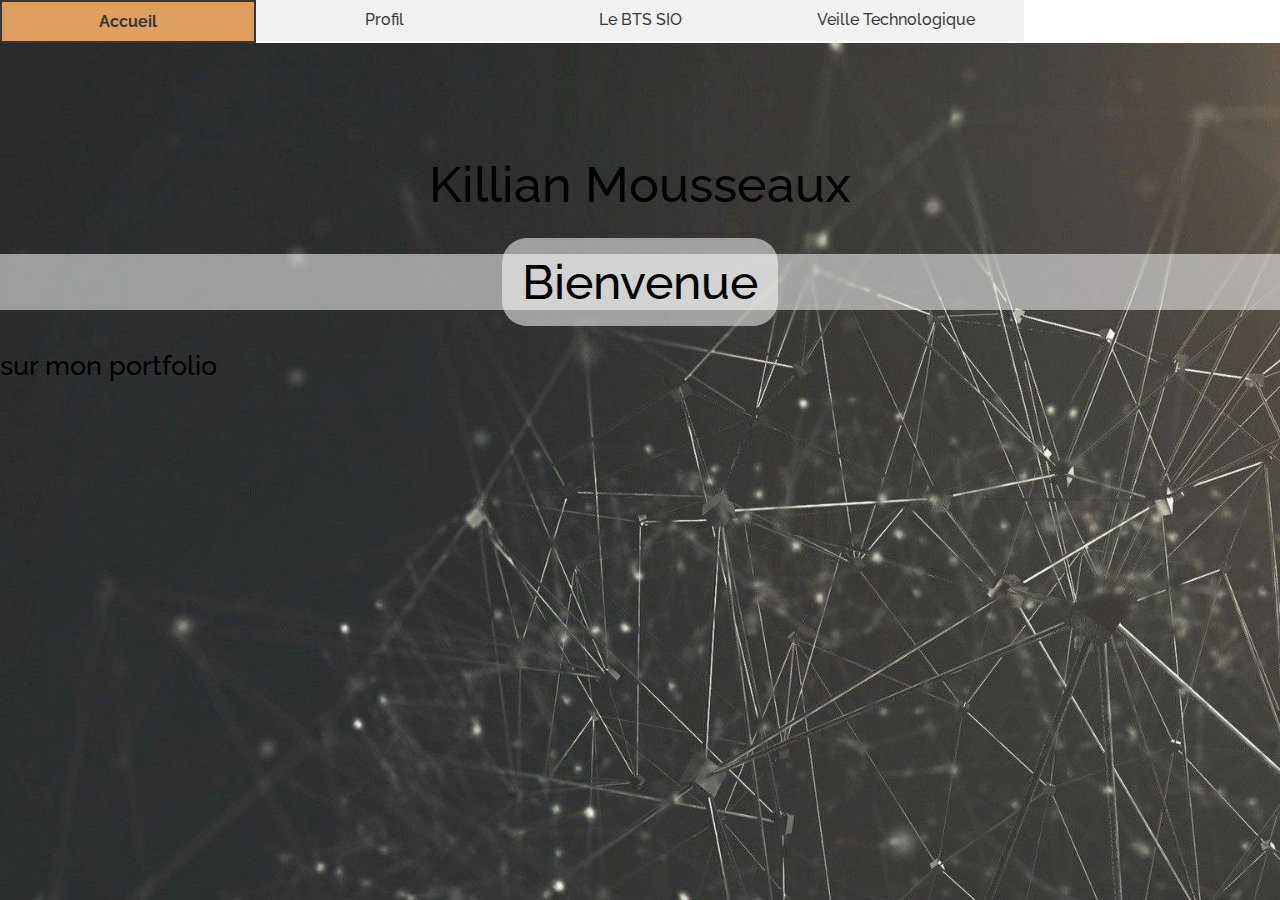
<file: index.html>
<!DOCTYPE html>
<html lang="en">
<head>
    <meta charset="UTF-8">
    <meta http-equiv="X-UA-Compatible" content="IE=edge">
    <meta name="viewport" content="width=device-width, initial-scale=1.0">
    <link rel="preconnect" href="https://fonts.googleapis.com">
    <link rel="preconnect" href="https://fonts.gstatic.com" crossorigin>
    <link href="https://fonts.googleapis.com/css2?family=Raleway:wght@300;400;500&display=swap" rel="stylesheet">
    <title>Document</title>
</head>
<body>
    <link rel="stylesheet" href="style.css">
    
    <div class="menu">
        <nav>
            <li><a href="./index.html"> Accueil</a></li>
            <li><a href="./index.html"> Profil </a></li>
            <li><a href="./index.html"> Le BTS SIO </a></li>
            <li><a href="./index.html"> Veille Technologique </a></li>
        </nav>
    </div>
    <br> <br> <br> <br> <br>

    
    <h1 style="margin-top: 65px;text-align: center;margin-bottom: 40px;"> Killian Mousseaux </h1>
    <div class="Bienvenue">
        
            <h2 style="text-align: center; background: fixed;background-color: #FFFFFF88;"> <span> Bienvenue </span></h2>
            <h3 style="position: absolute;margin-top: 40px;text-align: center;"> sur mon portfolio</h3>
        
    </div>
</body>
</html>
</file>
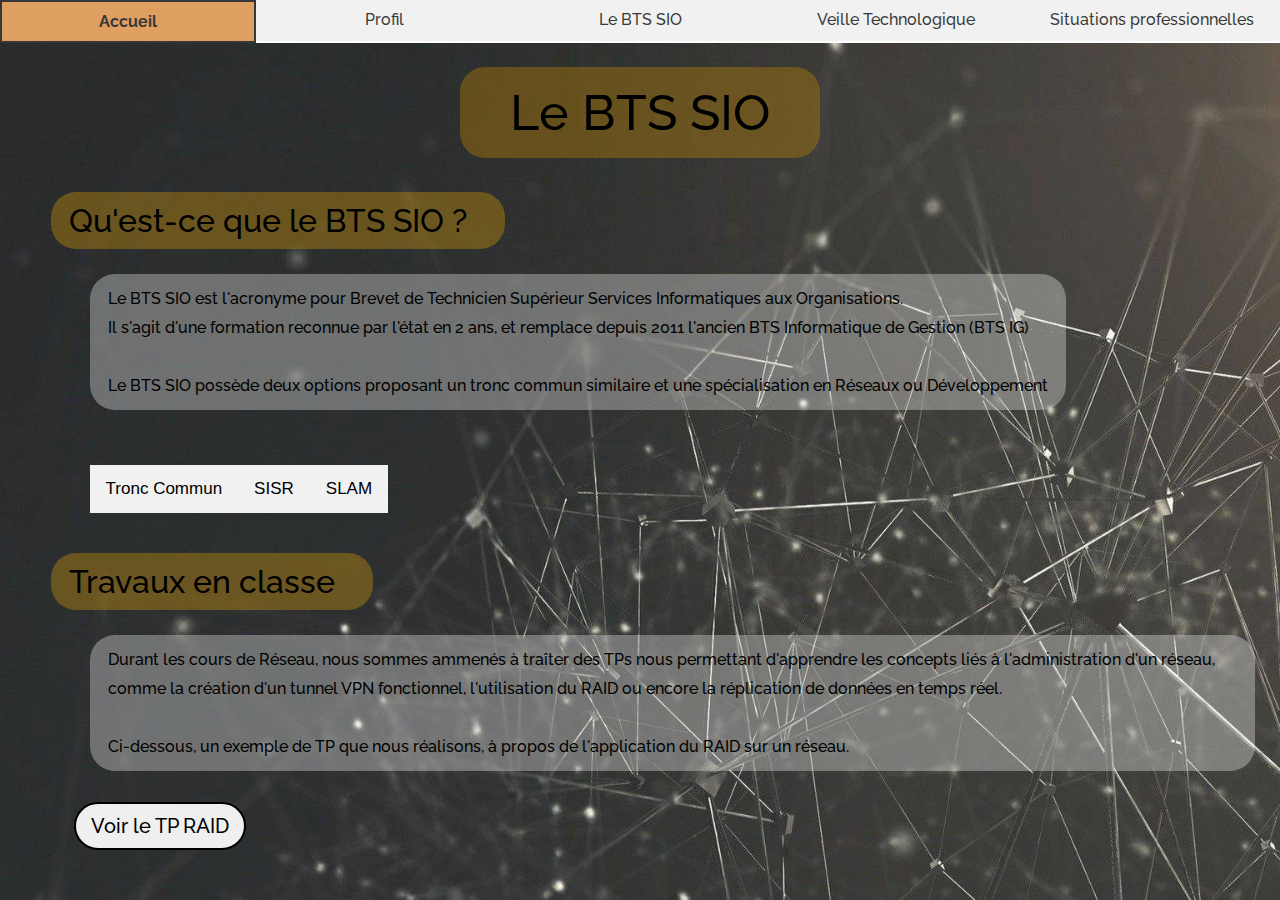
<file: lebtssio.html>
<!DOCTYPE html>
<html lang="en">
<head>
    <meta charset="UTF-8">
    <meta http-equiv="X-UA-Compatible" content="IE=edge">
    <meta name="viewport" content="width=device-width, initial-scale=1.0">
    <link rel="preconnect" href="https://fonts.googleapis.com">
    <link rel="preconnect" href="https://fonts.gstatic.com" crossorigin>
    <link href="https://fonts.googleapis.com/css2?family=Raleway:wght@300;400;500&display=swap" rel="stylesheet">
    <title>Le BTS SIO</title>
</head>
<body>
    <link rel="stylesheet" href="./style.css">
    <script src="./tableau.js"></script>
     
    <div class="menu">
        <nav>
            <li><a href="./index.html"> Accueil</a></li>
            <li><a href="./profil.html"> Profil </a></li>
            <li><a href="./lebtssio.html"> Le BTS SIO </a></li>
            <li><a href="./veilletechno.html"> Veille Technologique </a></li>
            <li><a href="./situationspro.html"> Situations professionnelles </a></li>
        </nav>
    </div>
     
    <br>
    
    <h1 class="Titre"><span> Le BTS SIO </span></h1> 
        <p class="Rubrique"><span>Qu'est-ce que le BTS SIO ?</span></p>
            <p class="Text"><span>
                Le BTS SIO est l'acronyme pour Brevet de Technicien Supérieur Services Informatiques aux Organisations. <br> Il s'agit d'une formation reconnue par l'état en 2 ans, et remplace depuis 2011 l'ancien BTS Informatique de Gestion (BTS IG) <br><br> Le BTS SIO possède deux options proposant un tronc commun similaire et une spécialisation en Réseaux ou Développement
            </span></p>

            <div class="tab">
                <button class="tablinks" onclick="openCity(event, 'TC')">Tronc Commun</button>
                <button class="tablinks" onclick="openCity(event, 'SISR')">SISR</button>
                <button class="tablinks" onclick="openCity(event, 'SLAM')">SLAM</button>
                </div>
              
              <div id="TC" class="tabcontent">
                <h3>Tronc Commun</h3>
                <p class="Tabl">Le tronc commun est constitué de Mathématiques pour l'Informatique, de Culture Générale, d'Anglais, de Cybersécurité, de Culture Économique Juridique et Managériale, d'Ateliers de Professionnalisation ainsi que de cours de Certifications. Enfin, il y a des cours d'Algorithmique Informatique exclusivement en première année.</p>
                <br><span onclick="this.parentElement.style.display='none'">Fermer</span>            
                </div>
              
              <div id="SISR" class="tabcontent">
                <h3>SISR</h3>
                <p class="Tabl">L'option SISR s'adresse aux étudiants qui s'orientent vers des métiers liés à la conception et la maintenance d'infrastructures réseau. On apprend à modifier ,adapter des solutions d'infrastructure, ainsi que la qualité de service des équipements du réseau. On acquiert des compétences pour concevoir une solution d'infrastructure réseau, la tester, l'installer, la déployer, l'administrer, et la superviser.</p> 
                <br><span onclick="this.parentElement.style.display='none'">Fermer</span>            
                </div>
              
              <div id="SLAM" class="tabcontent">
                <h3>SLAM</h3>
                <p class="Tabl">L'option SLAM s'adresse aux étudiants qui s'orientent vers des métiers liés à la conception et la maintenance de programmes applicatifs. On apprend à concevoir, développer, déployer des composants logiciels d'une solution applicative et en faire la maintenance. On acquiert des compétences en conception, développement, maintenance d'une solution applicative, mais également en bases de données et gestion de données numériques.</p>
                <br><span onclick="this.parentElement.style.display='none'">Fermer</span>
                </div>
        
        <br>
        <p class="Rubrique" style="margin-top: 80px;"><span>Travaux en classe</span></p>

            <p class="Text"><span>
                Durant les cours de Réseau, nous sommes ammenés à traîter des TPs nous permettant d'apprendre les concepts liés à l'administration d'un réseau, comme la création d'un tunnel VPN fonctionnel, l'utilisation du RAID ou encore la réplication de données en temps réel.
                <br> <br> Ci-dessous, un exemple de TP que nous réalisons, à propos de l'application du RAID sur un réseau.
            </span></p>

            <a href="https://drive.google.com/file/d/1wsMvX-g0s-rCBdouhdrb8SPK_rHpFSSi/view?usp=sharing" target="_blank">  
                <button type="button" class="Decouverte" style="position: absolute; left: 12.5%;">Voir le TP RAID</button>
            </a>


    <!-- <h3>Sur mon oportfolio</h3>

    <a href="C:\Users\Killian MOUSSEAUX\Documents\Portfolio\test.html">  
    <button type="button" class="Decouverte">Partez a la decouverte</button>
    </a>
    
    -->


</body>
</html>
</file>
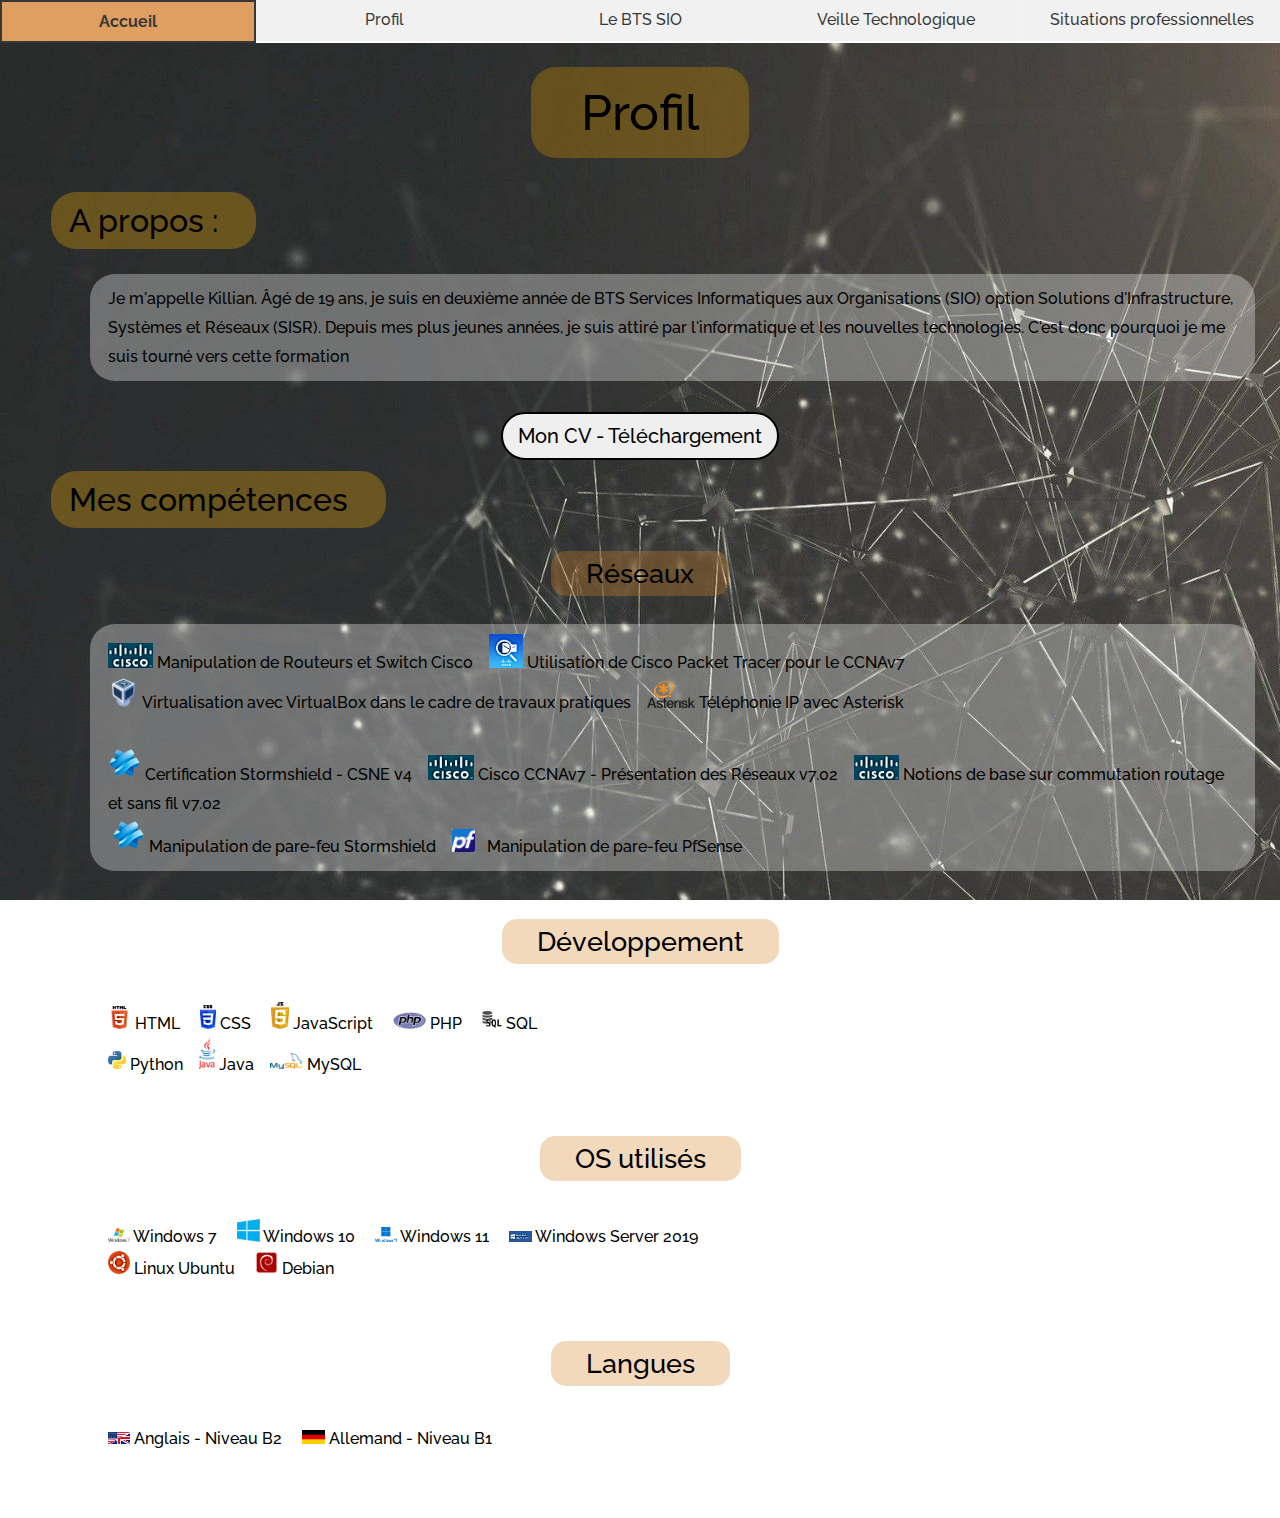
<file: profil.html>
<!DOCTYPE html>
<html lang="en">
<head>

    <meta charset="UTF-8">
    <meta http-equiv="X-UA-Compatible" content="IE=edge">
    <meta name="viewport" content="width=device-width, initial-scale=1.0">
    <link rel="preconnect" href="https://fonts.googleapis.com">
    <link rel="preconnect" href="https://fonts.gstatic.com" crossorigin>
    <link href="https://fonts.googleapis.com/css2?family=Raleway:wght@300;400;500&display=swap" rel="stylesheet">
    <title>Profil</title>

</head>
<body>

    <link rel="stylesheet" href="style.css"> 
    
    <div class="menu">

        <nav>
            <li><a href="./index.html"> Accueil</a></li>
            <li><a href="./profil.html"> Profil </a></li>
            <li><a href="./lebtssio.html"> Le BTS SIO </a></li>
            <li><a href="./veilletechno.html"> Veille Technologique </a></li>
            <li><a href="./situationspro.html"> Situations professionnelles </a></li>
        </nav>

    </div>
    <br>
    
    <h1 class="Titre"><span> Profil </span></h1> 
        
    
        <p class="Rubrique"><span>A propos :</span></p>
            <p class="Text"><span>
                Je m'appelle Killian. Âgé de 19 ans, je suis en deuxième année de BTS Services Informatiques aux Organisations (SIO) option Solutions d'Infrastructure, Systèmes et Réseaux (SISR). Depuis mes plus jeunes années, je suis attiré par l'informatique et les nouvelles technologies. C'est donc pourquoi je me suis tourné vers cette formation
            </span></p>
  
            <button type="submit" class="CV" style="position: absolute; left: 50%;" onclick="window.open('./assets/CV_Killian_Mousseaux.pdf')">Mon CV - Téléchargement</button>

        <p class="Rubrique" style="margin-top: 100px;"><span>Mes compétences</span></p>
        
            <h3 style="margin-top: 40px;"><span> &nbsp;&nbsp; Réseaux &nbsp;&nbsp; </span></h3>
                <p class="Text"><span>
                    <img src="./assets/cisco.webp" ; width="4%" ; height="4%"> Manipulation de Routeurs et Switch Cisco &nbsp;&nbsp; <img src="./assets/PacketTracer-0.webp" ; width="3%" ; height="3%"> Utilisation de Cisco Packet Tracer pour le CCNAv7 <br>  
                    <img src="./assets/vb.png" ; width="2.75%" ; height="2.75%"> Virtualisation avec VirtualBox dans le cadre de travaux pratiques &nbsp;&nbsp; <img src="./assets/asterisk.png" ; width="4.25%" ; height="4.25%"> Téléphonie IP avec Asterisk <br> <br>
                    <img src="./assets/storm.webp" ; width="3%" ; height="3%"> Certification Stormshield - CSNE v4 &nbsp;&nbsp; <img src="./assets/cisco.webp" ; width="4%" ; height="4%"> Cisco CCNAv7 - Présentation des Réseaux v7.02 &nbsp;&nbsp; <img src="./assets/cisco.webp" ; width="4%" ; height="4%"> Notions de base sur commutation routage et sans fil v7.02 <br>
                    &nbsp;<img src="./assets/storm.webp" ; width="3%" ; height="3%"> Manipulation de pare-feu Stormshield &nbsp;&nbsp; <img src="./assets/pfsense.png" ; width="2%" ; height="2%">&nbsp;&nbsp; Manipulation de pare-feu PfSense 
                </span></p>

            <h3 style="margin-top: 40px;"><span> &nbsp;&nbsp; Développement &nbsp;&nbsp; </span></h3>
                <p class="Text"><span>
                    <img src="./assets/html.webp" ; width="5%" ; height="5%"> HTML &nbsp;&nbsp;&nbsp; <img src="./assets/css.webp" ; width="3.5%" ; height="3.5%"> CSS &nbsp;&nbsp;&nbsp; <img src="./assets/js.webp" ; width="4%" ; height="4%"> JavaScript &nbsp;&nbsp;&nbsp; <img src="./assets/php.webp" ; width="7%" ; height="7%"> PHP &nbsp;&nbsp;&nbsp; <img src="./assets/sql-logo.webp" ; width="4.5%" ; height="4.5%"> SQL <br>  
                    <img src="./assets/python.webp" ; width="4%" ; height="4%"> Python &nbsp;&nbsp; <img src="./assets/java.webp" ; width="3.5%" ; height="3%"> Java &nbsp;&nbsp; <img src="./assets/mysql.webp" ; width="7%" ; height="7%"> MySQL 
                </span></p>

            <h3 style="margin-top: 40px;"><span> &nbsp;&nbsp; OS utilisés &nbsp;&nbsp; </span></h3>
                <p class="Text"><span>
                    <img src="./assets/w7.webp" ; width="2%" ; height="2%"> Windows 7 &nbsp;&nbsp;&nbsp; <img src="./assets/w10.webp" ; width="2%" ; height="2%"> Windows 10 &nbsp;&nbsp;&nbsp; <img src="./assets/win11.png" ; width="2%" ; height="2%"> Windows 11 &nbsp;&nbsp;&nbsp; <img src="./assets/ws19.webp" ; width="2%" ; height="2%"> Windows Server 2019 <br>
                    <img src="./assets/ub.webp" ; width="2%" ; height="2%"> Linux Ubuntu &nbsp;&nbsp;&nbsp; <img src="./assets/deb.png" ; width="2%" ; height="2%"> Debian
                </span></p>

            <h3 style="margin-top: 40px;"><span> &nbsp;&nbsp; Langues &nbsp;&nbsp; </span></h3>
                <p class="Text"><span>
                    <img src="./assets/en.webp" ; width="2%" ; height="2%"> Anglais - Niveau B2 &nbsp;&nbsp;&nbsp; <img src="./assets/ge.png" ; width="2%" ; height="2%"> Allemand - Niveau B1
                </span></p>

        <!-- ... -->
</body>
</html>
</file>
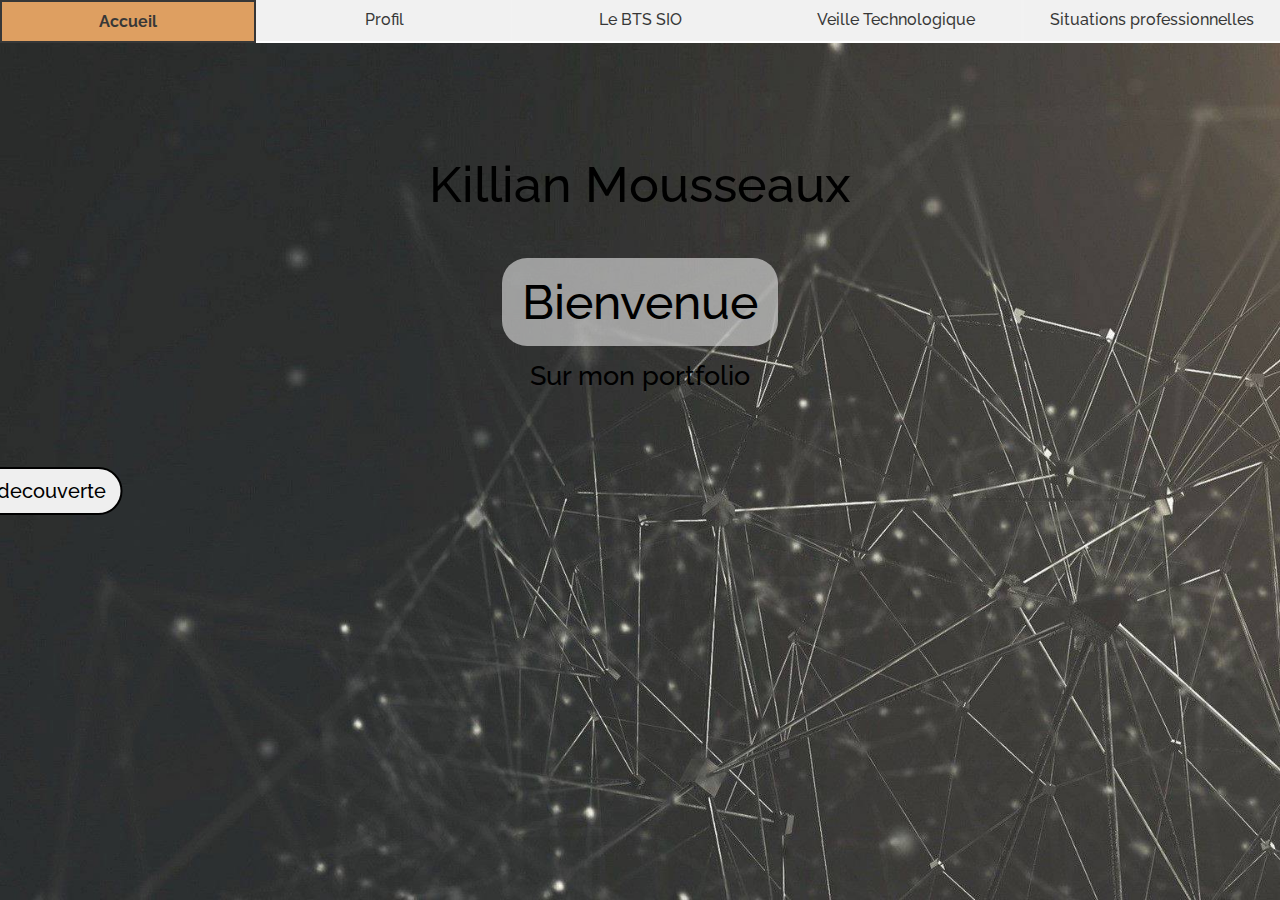
<file: situationspro.html>
<!DOCTYPE html>
<html lang="en">
<head>
    <meta charset="UTF-8">
    <meta http-equiv="X-UA-Compatible" content="IE=edge">
    <meta name="viewport" content="width=device-width, initial-scale=1.0">
    <link rel="preconnect" href="https://fonts.googleapis.com">
    <link rel="preconnect" href="https://fonts.gstatic.com" crossorigin>
    <link href="https://fonts.googleapis.com/css2?family=Raleway:wght@300;400;500&display=swap" rel="stylesheet">
    <title>Situations professionnelles</title>
</head>
<body>
    <link rel="stylesheet" href="style.css">
    
    <div class="menu">
        <nav>
            <li><a href="./index.html"> Accueil</a></li>
            <li><a href="./profil.html"> Profil </a></li>
            <li><a href="./lebtssio.html"> Le BTS SIO </a></li>
            <li><a href="./veilletechno.html"> Veille Technologique </a></li>
            <li><a href="./situationspro.html"> Situations professionnelles </a></li>
        </nav>
    </div>
    <br> <br> <br> <br> <br>

    
    <h1 style="margin-top: 65px;text-align: center;margin-bottom: 60px;"> Killian Mousseaux </h1> 
    <h2><span>Bienvenue</span></h2>
    <h3 style="margin-top: 30px;">Sur mon portfolio</h3>

    <a href="./profil.html">  
    <button type="button" class="Decouverte" style="margin-top: 100px;">Partez a la decouverte</button>
    </a>
    
</body>
</html>
</file>
<file: style.css>
/* - Configuration du Background - */

body{
    background-image: url(./assets/bg.jpg);
    background-attachment: fixed;
    background-position: center;
    background-repeat: no-repeat;
    background-size: cover;
}


/* - Menu de navigation - */


*{
    margin: 0px;
    padding: 0px;
    
}

nav ul{
    list-style-type: none;
}

nav ul::after{
    content: "";
    display: table;
    clear: both;
}

nav li{
    float: left;
    width: 20%;
    text-align: center;
    border: 2px black;
    opacity: 0.78;
}

nav{
    width: 100%;
    margin: 0 auto;
    background-color: white;
    position: fixed;
    top: 0px;
    list-style-type: none
}

nav a{
    display: black;
    text-decoration: none;
    color: black;
    border-bottom: 2px solid transparent;
    padding: 10px 0px;
    display: block;
    background-color: #eeeeee;
}

nav a:hover{
    font-weight: bold;
    color:black;
    background-color: #d58535;
    transition-duration: 0.3s;
    border: 2px solid black;

}

.menu{
    font-family: 'Raleway',sans-serif ; font-weight: 500;
}


/* - Titre de Page - */


h1 {
    margin-bottom: 60px;
    margin-top: 65px;
    text-align: center;
    font-family: 'Raleway',sans-serif ; font-weight: 500;
    font-size: 50px;
}

h1 span {
    background: fixed;
    background-color: rgba(179, 127, 6, 0.41);
    padding-top: 16px;
    padding-left: 50px; padding-right: 50px;
    padding-bottom: 16px;
    border-radius: 25px;
}


/* - Bienvenue - */


h2 {
    text-align: center;
    font-family: 'Raleway',sans-serif ; font-weight: 500;
    font-size: 48px;
}

h2 span {

    background: fixed;
    background-color: #FFFFFF88;
    padding-top: 16px;
    padding-left: 20px;
    padding-bottom: 16px;
    padding-right: 20px;
    border-radius: 25px;
}


/* - Sous-Categorie - */


h3 {
    margin-top: 10px; 
    text-align: center;
    font-family: 'Raleway',sans-serif ; font-weight: 500;
    font-size: 27px;
}

h3 span {

    background: fixed;
    background-color: rgba(212, 133, 43, 0.312);
    padding-top: 7px;
    padding-left: 14px;
    padding-bottom: 7px;
    padding-right: 14px;
    border-radius: 15px;
}


/* - Boutons - */


.Decouverte {

    -ms-transform: translate(-50%, -50%); transform: translate(-50%, -50%);
    padding-top:10px ; padding-bottom: 10px; padding-left: 15px; padding-right: 15px;
    font-size: 20px;
    transition-duration: 650ms;
    border: 2px solid #000000; border-radius: 25px;
    font-family: 'Raleway',sans-serif ; font-weight: 500;
}

.Decouverte:hover {
    background-color: rgb(200, 135, 38); 
    color: rgb(255, 255, 255); 
    border: 2px solid rgb(200, 135, 38);
    cursor: pointer;
}

.CV {

    -ms-transform: translate(-50%, -50%); transform: translate(-50%, -50%);
    padding-top:10px ; padding-bottom: 10px; padding-left: 15px; padding-right: 15px;
    font-size: 20px;
    transition-duration: 650ms;
    border: 2px solid #000000; border-radius: 25px;
    font-family: 'Raleway',sans-serif ; font-weight: 500;
}

.CV:hover {
    background-color: rgb(206, 104, 64); 
    color: rgb(255, 255, 255); 
    border: 2px solid rgb(206, 104, 64);
    cursor: pointer;
}


/* - Categorie - */


.Rubrique {
    margin-left: 4%;
    margin-top: 25px;
    font-size: 32px;
    font-family: 'Raleway',sans-serif ; font-weight: 500;
}

.Rubrique span {
    background: fixed;
    background-color: rgba(233, 167, 0, 0.326);
    padding-top: 10px;
    padding-left: 18px;
    padding-bottom: 10px;
    padding-right: 38px;
    border-radius: 25px;
}


/* - Zone de texte - */


.Text {
    margin-top: 35px; margin-left: 7%; margin-bottom: 55px; margin-right: 25px;
    font-family: 'Raleway',sans-serif ; font-weight: 500;
    line-height: 29px;
}

.Text span {
    background:fixed;
    background-color: #ffffff52;
    padding-top: 10px;
    padding-left: 18px;
    padding-bottom: 10px;
    padding-right: 18px;
    border-radius: 25px;
    display: inline-block;
}


/* - Texte du tableau JS - */


.Tabl {
    margin-top: 17px; margin-bottom: 5px;
    font-family: 'Raleway',sans-serif ; font-weight: 500;
    line-height: 29px;
}

.Tabl span {
    background:fixed;
    background-color: #ffffff52;
    padding-top: 4px;
    padding-left: 18px;
    padding-bottom: 10px;
    padding-right: 18px;
    border-radius: 25px;
    display: inline-block;
}

/* - Tableau JS - */

.tab {
    overflow: hidden;
    background-color: #f1f1f1;
    position: absolute; left: 7%;
    margin-right: 150px;
}
  
.tab button {
    background-color: inherit;
    float: left;
    border: none;
    outline: none;
    cursor: pointer;
    padding: 14px 16px;
    transition: 0.3s;
    font-size: 17px;
  }
  
.tab button:hover {
    background-color: rgb(218, 179, 26);
  }
  
.tab button.active {
    background-color: rgba(221, 158, 48, 0.678);
  }
  
.tabcontent {
    display: none;
    padding: 6px 12px;
    border: 1px solid #ccc;
    border-top: none;
    background-color: hsla(0, 0%, 100%, 0.638);
    margin-top: 106px; margin-right: 150px;
    position: relative; left: 7%;
    animation: fadeEffect 1s;
}

@keyframes fadeEffect {
    from {opacity: 0;}
      to {opacity: 1;}
    }
</file>
